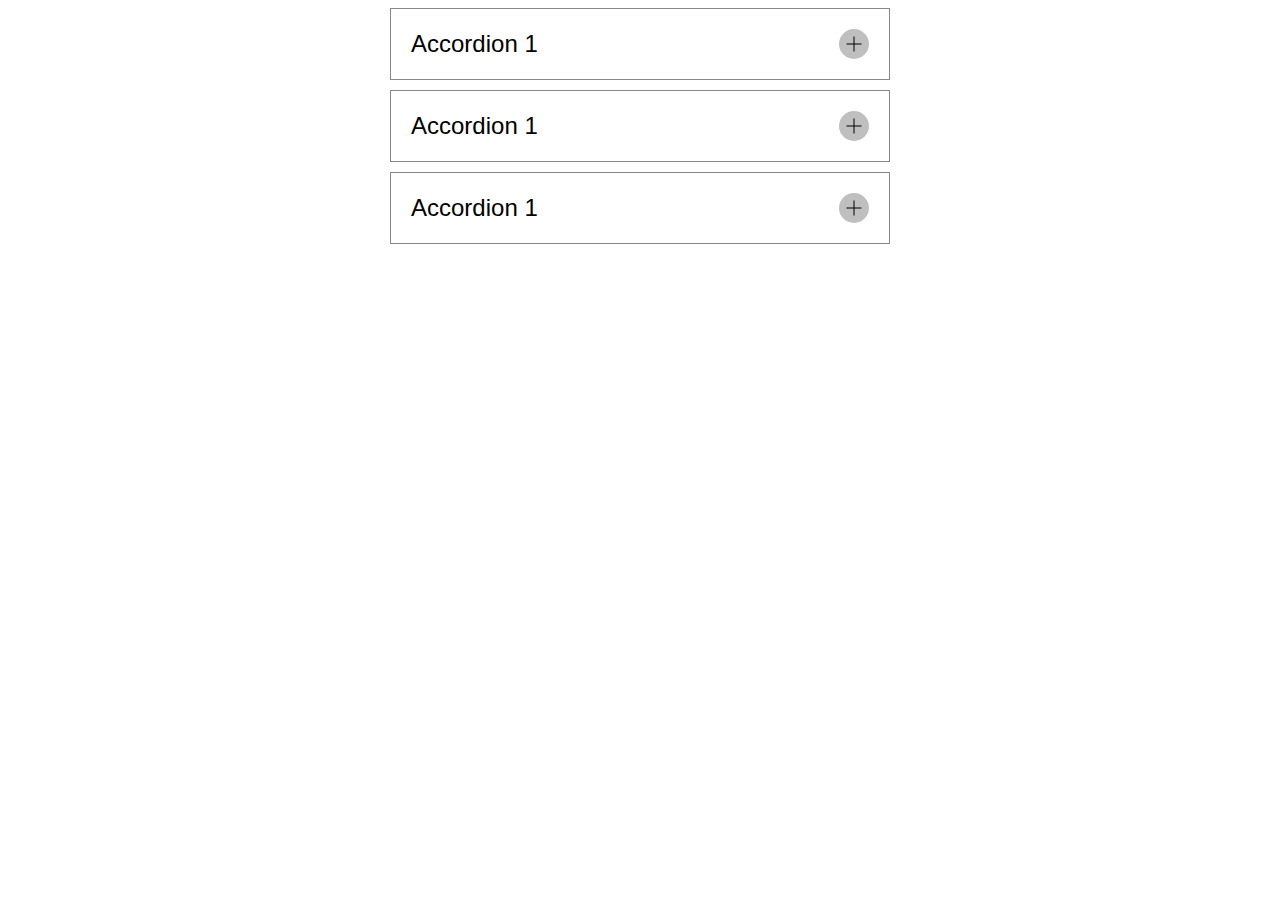
<file: accordion/index.html>
<!DOCTYPE html>
<html lang="en">
  <head>
    <meta charset="UTF-8" />
    <meta name="viewport" content="width=device-width, initial-scale=1.0" />
    <title>Document</title>
    <link rel="stylesheet" href="style.css" />
  </head>
  <body>
    <div class="ex ex-2">
      <div class="accordion-list">
        <li class="accordion">
          <button class="accordion-control" aria-expanded="false">
            <span class="accordion-title">Accordion 1</span>
            <span class="accordion-icon"></span>
          </button>
          <div class="accordion-content" aria-hidden="true">
            Lorem ipsum dolor sit amet, consectetur adipisicing elit. Totam sed
            veniam velit voluptates alias id omnis, cupiditate nam doloremque
            praesentium!
          </div>
        </li>
        <li class="accordion">
          <button class="accordion-control" aria-expanded="false">
            <span class="accordion-title">Accordion 1</span>
            <span class="accordion-icon"></span>
          </button>
          <div class="accordion-content" aria-hidden="true">
            Lorem ipsum dolor sit amet, consectetur adipisicing elit. Totam sed
            veniam velit voluptates alias id omnis, cupiditate nam doloremque
            praesentium!
          </div>
        </li>
        <li class="accordion">
          <button class="accordion-control" aria-expanded="false">
            <span class="accordion-title">Accordion 1</span>
            <span class="accordion-icon"></span>
          </button>
          <div class="accordion-content" aria-hidden="true">
            Lorem ipsum dolor sit amet, consectetur adipisicing elit. Totam sed
            veniam velit voluptates alias id omnis, cupiditate nam doloremque
            praesentium!
          </div>
        </li>
      </div>
    </div>

    <script src="main.js"></script>
  </body>
</html>
</file>
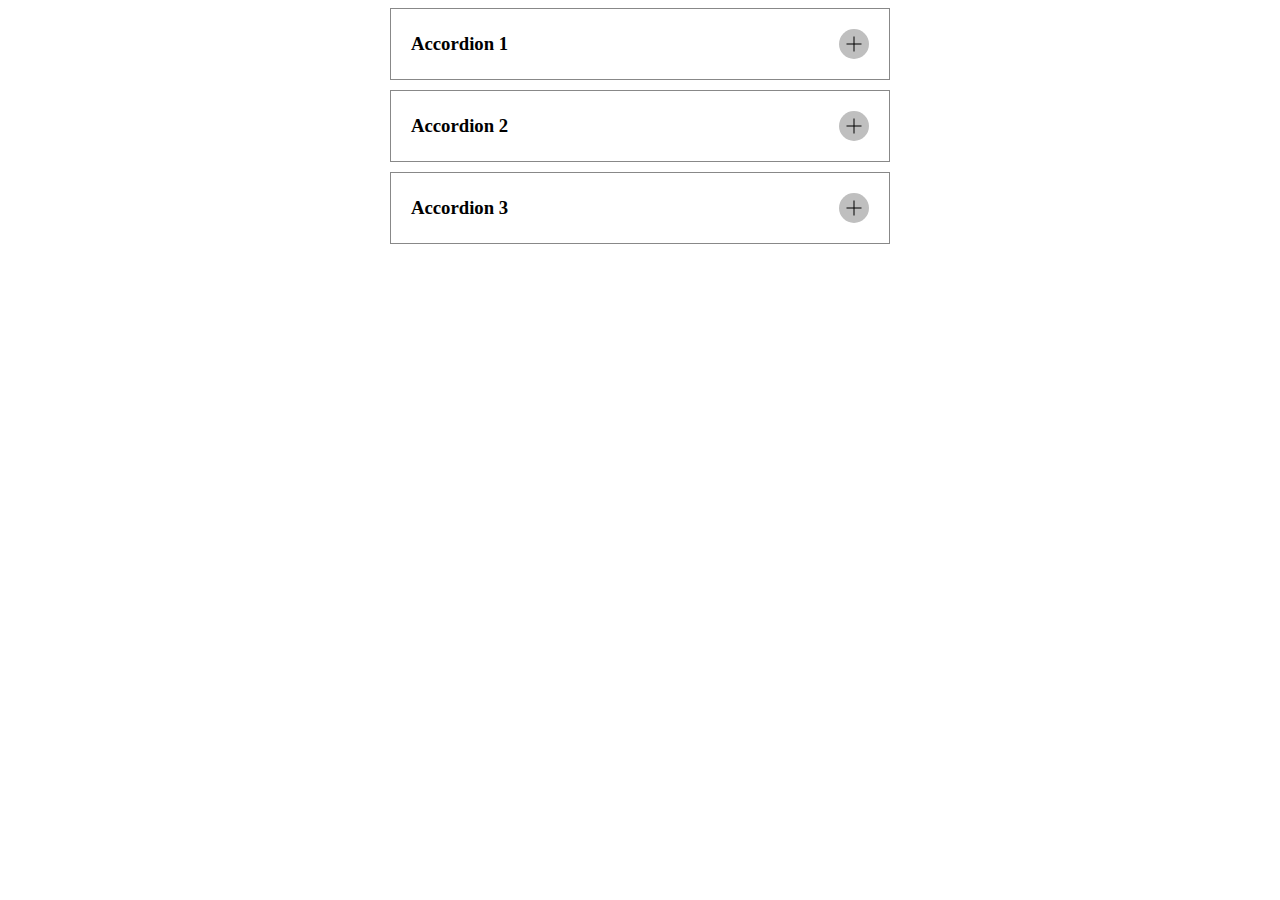
<file: accordionDetails/index.html>
<!DOCTYPE html>
<html lang="ru">
  <head>
    <meta charset="UTF-8" />
    <meta name="viewport" content="width=device-width, initial-scale=1.0" />
    <title>Document</title>
    <link rel="stylesheet" href="style.css" />
  </head>
  <body>
    <div class="ex ex-1">
      <details class="accordion">
        <summary class="accordion-control">
          <h3 class="accordion-title">Accordion 1</h3>
          <span class="accordion-icon"></span>
        </summary>
        <div class="accordion-content">
          Lorem ipsum dolor sit amet, consectetur adipisicing elit. Totam sed
          veniam velit voluptates alias id omnis, cupiditate nam doloremque
          praesentium!
        </div>
      </details>
      <details class="accordion">
        <summary class="accordion-control">
          <h3 class="accordion-title">Accordion 2</h3>
          <span class="accordion-icon"></span>
        </summary>
        <div class="accordion-content">
          Lorem ipsum dolor sit amet, consectetur adipisicing elit. Totam sed
          veniam velit voluptates alias id omnis, cupiditate nam doloremque
          praesentium!
        </div>
      </details>
      <details class="accordion">
        <summary class="accordion-control">
          <h3 class="accordion-title">Accordion 3</h3>
          <span class="accordion-icon"></span>
        </summary>
        <div class="accordion-content">
          Lorem ipsum dolor sit amet, consectetur adipisicing elit. Totam sed
          veniam velit voluptates alias id omnis, cupiditate nam doloremque
          praesentium!
        </div>
      </details>
    </div>
  </body>
</html>
</file>
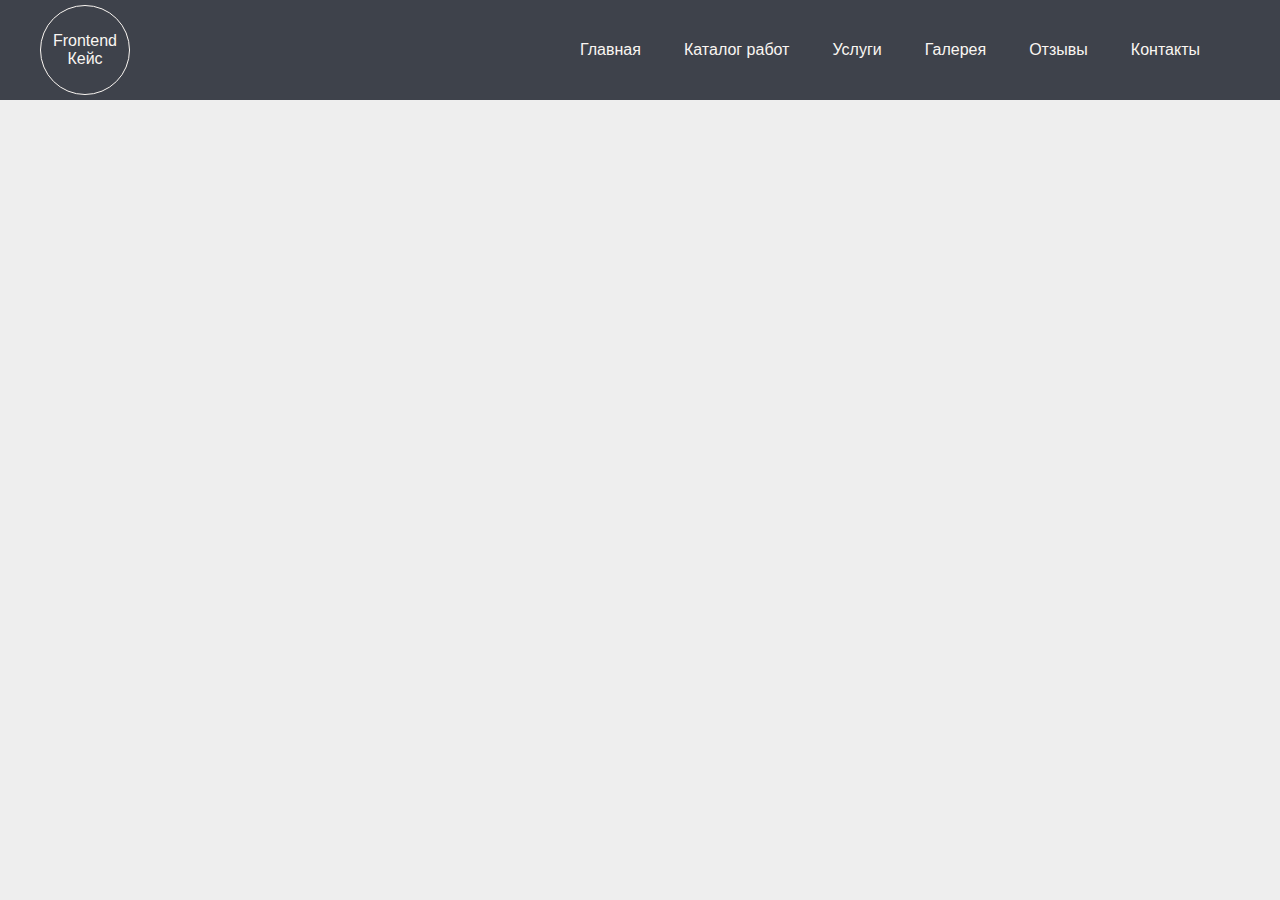
<file: burger menu/index.html>
<!DOCTYPE html>
<html lang="en">
<head>
    <meta charset="UTF-8">
    <meta http-equiv="X-UA-Compatible" content="IE=edge">
    <meta name="viewport" content="width=device-width, initial-scale=1.0">
    <title>Frontend-кейс</title>
    <link rel="stylesheet" href="style.css">
</head>
<body>
    <div class="wrapper">
        <header class="header">
            <!-- Шапка -->
            <div class="logo">
                <span>Frontend</span>
                <span>Кейс</span>
            </div>

            <!-- Меню сайта -->
            <nav class="nav">
                <ul>
                    <li>Главная</li>
                    <li>Каталог работ</li>
                    <li>Услуги</li>
                    <li>Галерея</li>
                    <li>Отзывы</li>
                    <li>Контакты</li>
                </ul>
            </nav>

            <!-- Иконка бургерменю -->
            <div class="burger">
                <span></span>
            </div>
        </header>
    </div>

    <script src="myBugerMenu.js"></script>
</body>
</html>
</file>
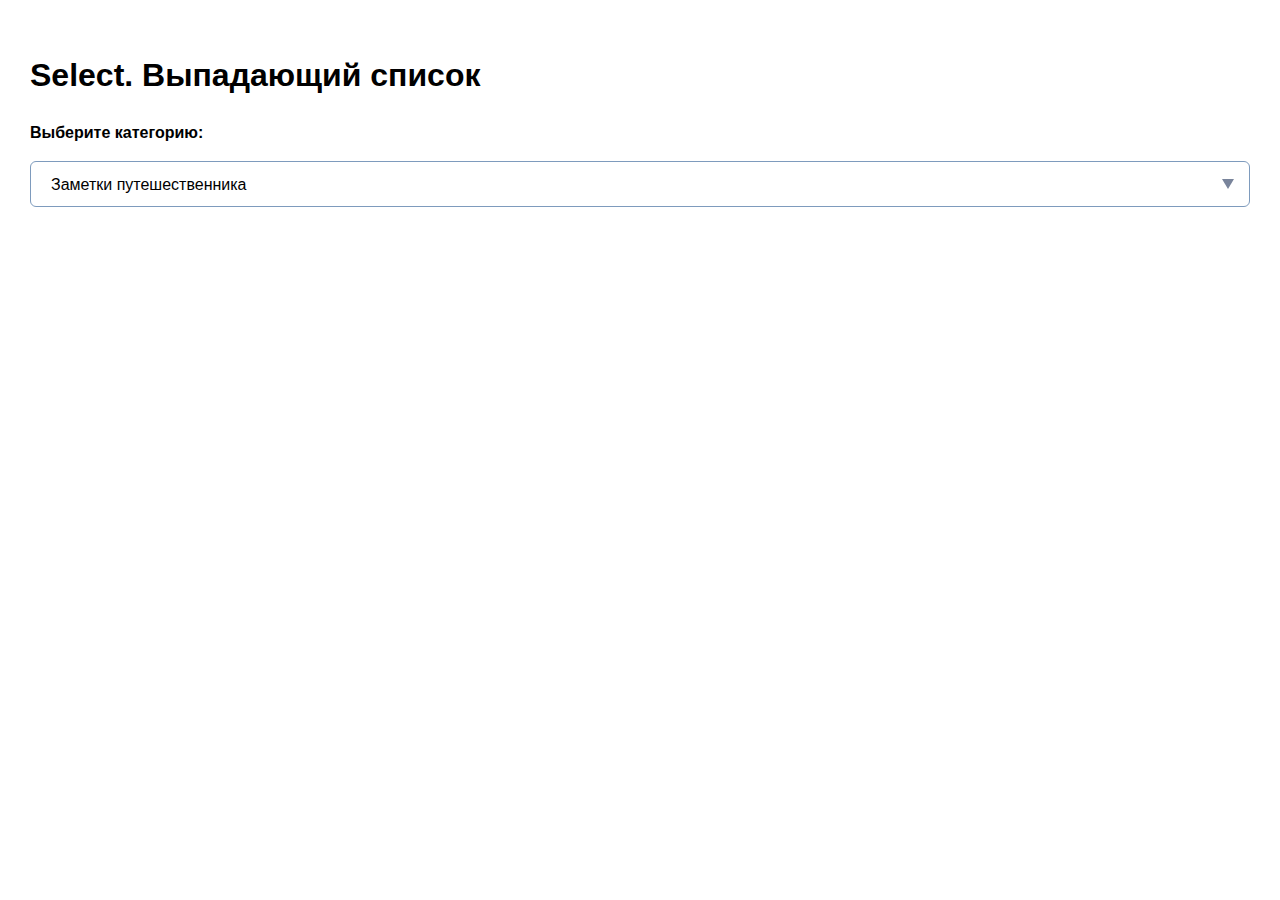
<file: DropDown menu/index.html>
<!DOCTYPE html>
<html lang="en">
	<head>
		<meta charset="UTF-8" />
		<meta name="viewport" content="width=device-width, initial-scale=1.0" />
		<title>Custom dropdown. CSS + JS</title>
		<link rel="stylesheet" href="style.css" />
	</head>
	<body>
        <h1>Select. Выпадающий список</h1>

        <div class="form-group-title">
            Выберите категорию:
        </div>

        <div class="form-group">
            <div class="dropdown">
                <button class="dropdown__button">Заметки путешественника</button>
                <ul class="dropdown__list">
                    <li class="dropdown__list-item" data-value="travel">Заметки путешественника</li>
                    <li class="dropdown__list-item" data-value="lessons">Конспекты по учебе</li>
                    <li class="dropdown__list-item" data-value="photo">Фотоальбом</li>
                    <li class="dropdown__list-item" data-value="sport">Дневник спортсмена</li>
                </ul>
            </div>
        </div>
        <script src="myMenu.js"></script>
	</body>
</html>
</file>
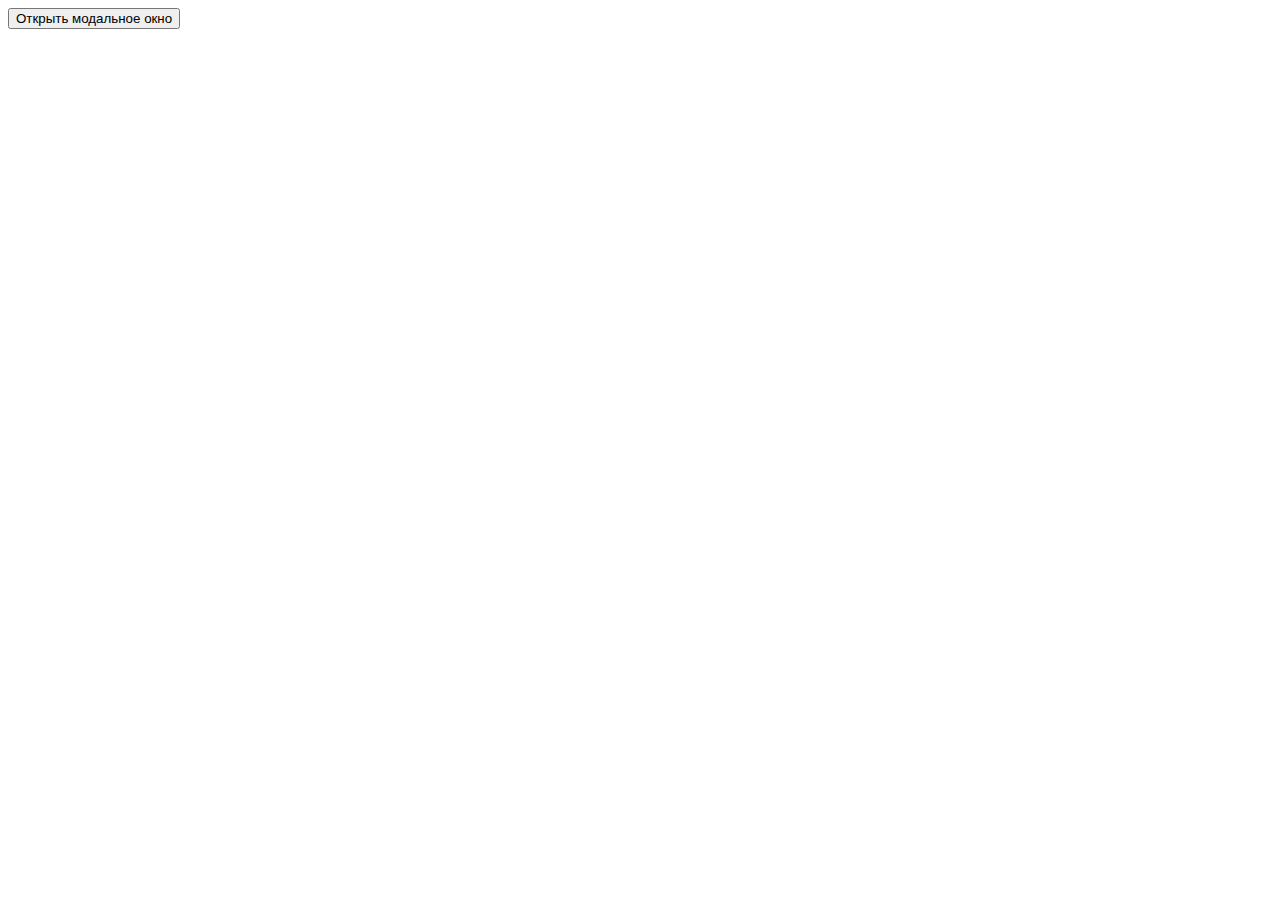
<file: modalWindow/index.html>
<!DOCTYPE html>
<html lang="en">
<head>
    <meta charset="UTF-8">
    <meta name="viewport" content="width=device-width, initial-scale=1.0">
    <title>Document</title>
    <link rel="stylesheet" href="style.css">
</head>
<body>

    <button class="myBtn">Открыть модальное окно</button>
    <div class="modal">
        <div class="modal-content">
            <span class="close">&times;</span>
            <p>Модальное окно!</p>
        </div>
    </div>


    <script src="myModalWindow.js"></script>
</body>
</html>
</file>
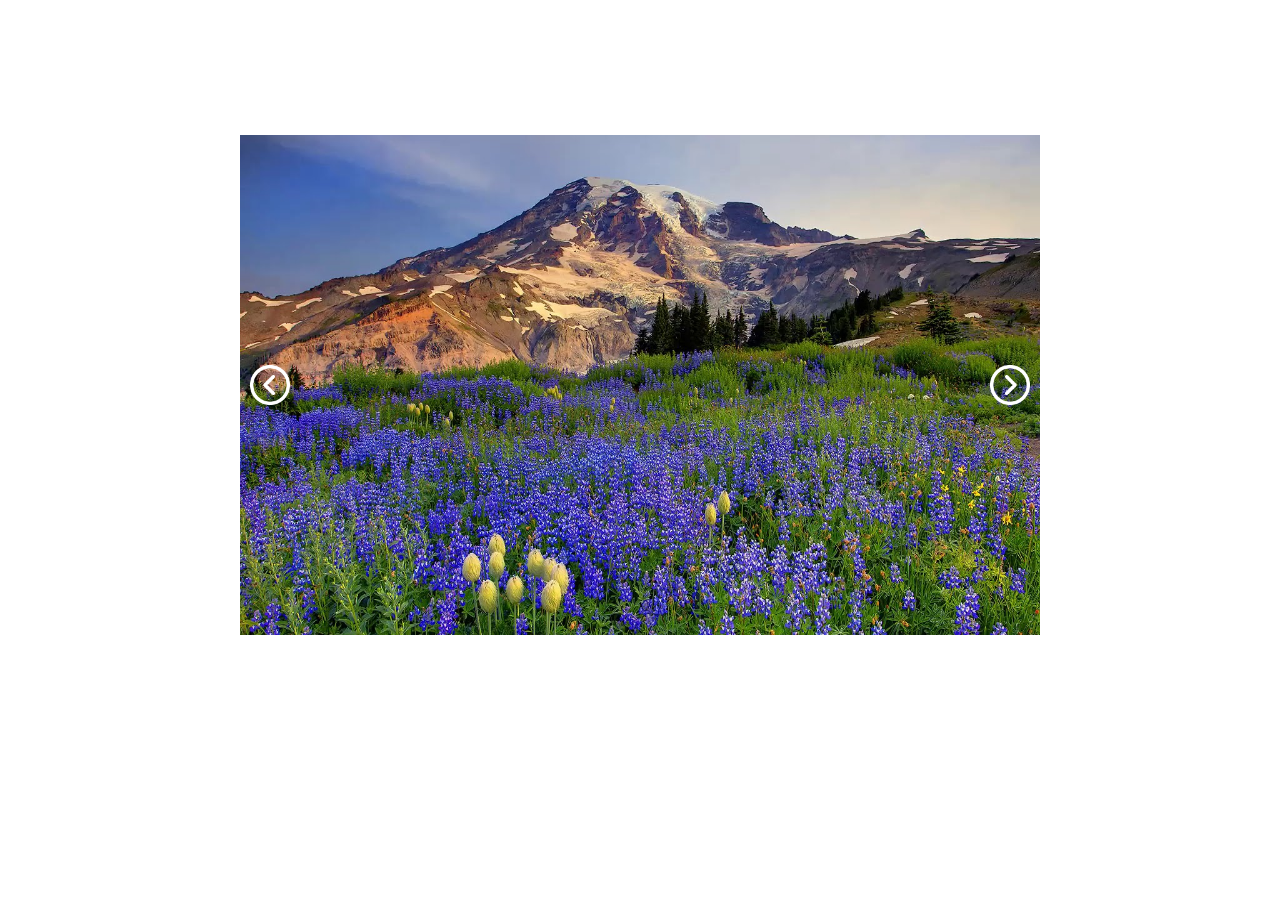
<file: Slider/index.html>
<!DOCTYPE html>
<html lang="en">
  <head>
    <meta charset="UTF-8" />
    <link rel="stylesheet" href="style.css" />
    <title>Slider</title>
  </head>
  <body>
    <div class="slider">
      <img class="slider-img" src="img/1.jpg" />
      <img class="slider-img" src="img/2.jpg" />
      <img class="slider-img" src="img/3.jpg" />

      <div>
        <img
          style="opacity: 1; height: 40px"
          class="prev controls"
          src="img/left.png"
          alt=""
        />
      </div>

      <div>
        <img
          style="opacity: 1; height: 40px"
          class="next controls"
          src="img/right.png"
          alt=""
        />
      </div>
    </div>
    <script src="mySlider.js"></script>
  </body>
</html>
</file>
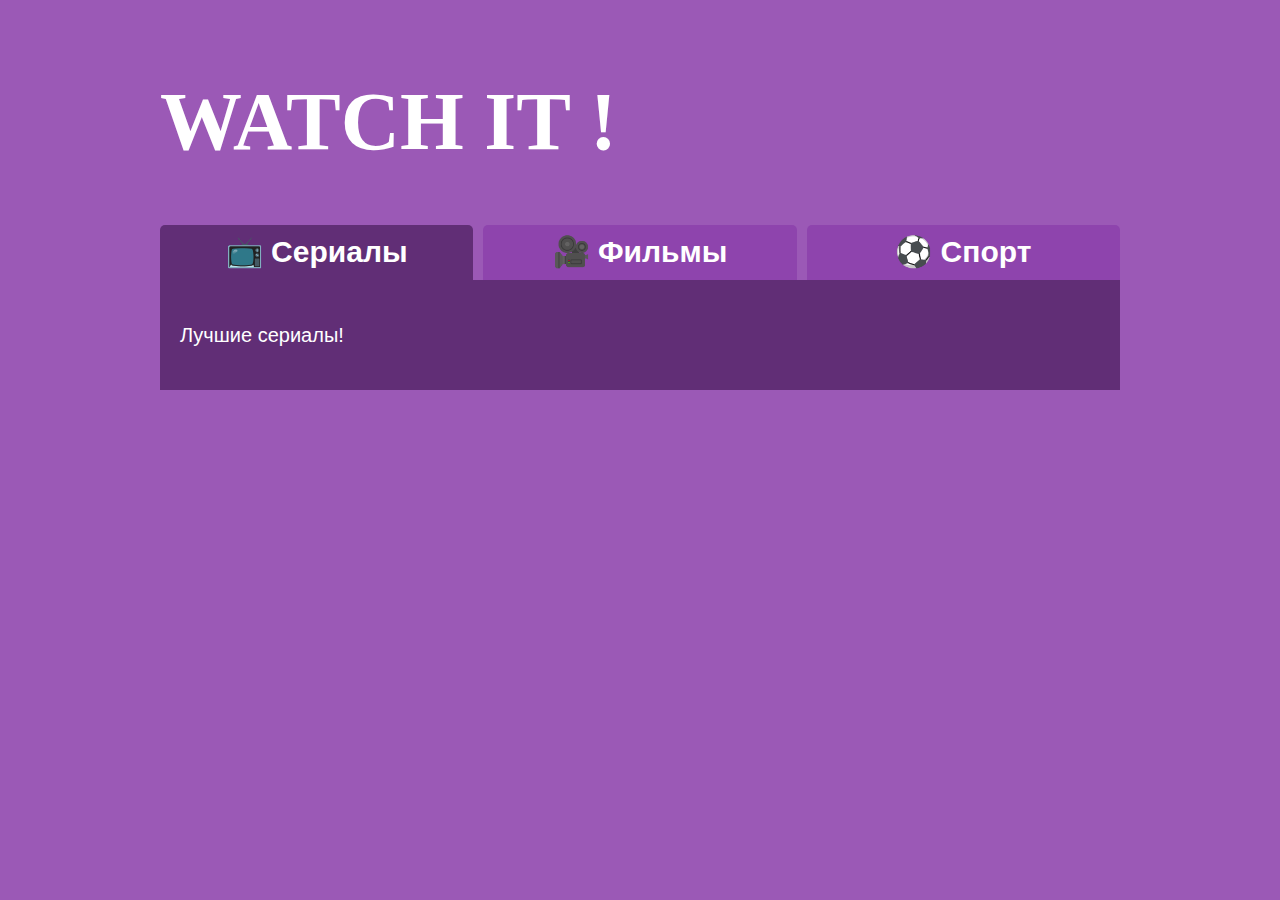
<file: Tabs/index.html>
<!DOCTYPE html>
<html lang="ru">
<head>
    <meta charset="UTF-8">
    <meta name="viewport" content="width=device-width, initial-scale=1.0">
    <title>Document</title>
    <link rel="stylesheet" href="style.css">
</head>
<body>
    <div class="wrapper">
        <h1>WATCH IT !</h1>
    
        <div class="tabs">
          <div role="tablist" aria-label="Streaming Content">
            <button role="tab" aria-selected="true" id="series">
              📺 Сериалы
            </button>
            <button role="tab" aria-selected="false" id="movies">
              🎥 Фильмы
            </button>
            <button role="tab" aria-selected="false" id="sports">
              ⚽ Спорт
            </button>
          </div>
          <div role="tabpanel" aria-labelledby="series">
            <p>Лучшие сериалы!</p>
          </div>
          <div role="tabpanel" aria-labelledby="movies" hidden>
            <p>Все комедии, драмы и боевики</p>
          </div>
          <div role="tabpanel" aria-labelledby="sports" hidden>
            <p>Лучшие спортивные трансляции</p>
          </div>
        </div>
      </div>
      <script src="myTabs.js"></script>
</body>
</html>
</file>
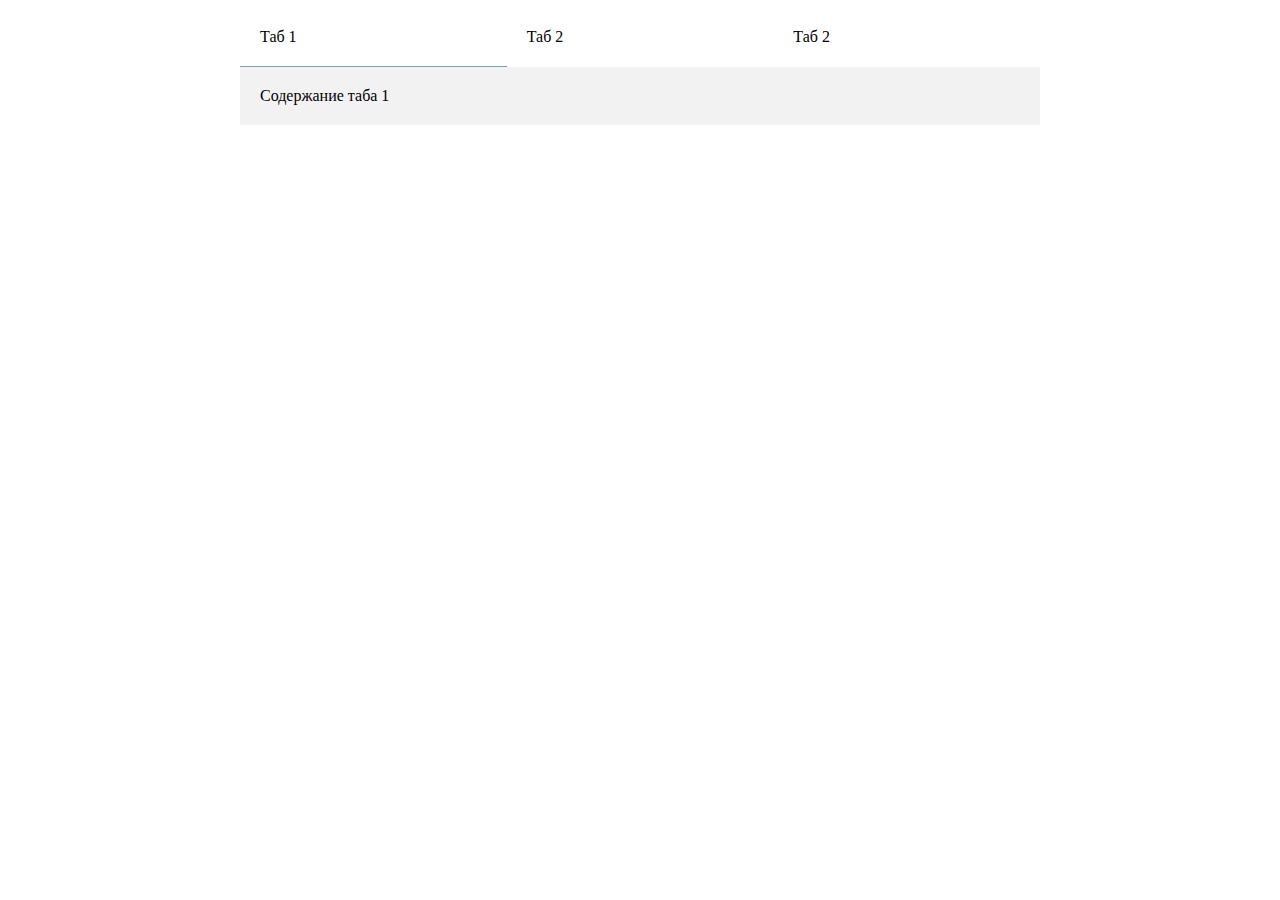
<file: Tabs2/index.html>
<!DOCTYPE html>
<html lang="ru">
<head>
    <meta charset="UTF-8">
    <meta name="viewport" content="width=device-width, initial-scale=1.0">
    <title>Document</title>
    <link rel="stylesheet" href="style.css">
</head>
<body>
    <div class="wrapper">
        <div class="tabs">
            <div class="tabs-nav">
                <div class="tabs-nav-item active" data-tab-name="tab-1">Таб 1</div>
                <div class="tabs-nav-item" data-tab-name="tab-2">Таб 2</div>
                <div class="tabs-nav-item" data-tab-name="tab-3">Таб 2</div>
            </div>
            <div class="tabs-content">
                <div class="tab active tab-1">Содержание таба 1</div>
                <div class="tab tab-2">Содержание таба 2</div>
                <div class="tab tab-3">Содержание таба 3</div>
            </div>
        </div>
    </div>
    <script src="myTabs.js"></script>
</body>
</html>
</file>
<file: accordion/style.css>
.ex{
    width: 500px;
    margin: 0 auto;
}

.accordion{
    margin-bottom: 10px;
    list-style: none;
}

.accordion-control{
    display: flex;
    align-items: center;
    justify-content: space-between;
    list-style: none;
    padding: 20px;
    border: 1px solid #888;
    background: transparent;
    width: 100%;
    font-size: 24px;
}



.accordion-title{
    margin: 0;
}

.accordion-icon{
    position: relative;
    display: inline-block;
    width: 30px;
    height: 30px;
    border-radius: 100%;
    background-color: #bfbfbf;
}

.accordion-icon::before{
    content: "";
    position: absolute;
    left: 50%;
    top: 50%;
    width: 50%;
    height: 1px;
    background: #000;
    transform: translate(-50%, -50%);
}

.accordion-icon::after{
    content: "";
    position: absolute;
    left: 50%;
    top: 50%;
    width: 1px;
    height: 50%;
    background: #000;
    transform: translate(-50%, -50%);
}

.accordion-content{
    padding: 20px;
    border: 1px solid #888;
    border-top: 1px solid transparent;
    display: none;
}

.open .accordion-content{
    display: block;
}

.open .accordion-icon{
    transform: rotate(45deg);
}

.accordion-control{
    cursor: pointer;
}
</file>
<file: accordionDetails/style.css>
.ex{
    width: 500px;
    margin: 0 auto;
}
.accordion{
    margin-bottom: 10px;
}

.accordion-control{
    display: flex;
    align-items: center;
    justify-content: space-between;
    list-style: none;
    padding: 20px;
    border: 1px solid #888;
}

.accordion-control::-webkit-details-marker{
    display: none;
}

.accordion-title{
    margin: 0;
}

.accordion-icon{
    position: relative;
    display: inline-block;
    width: 30px;
    height: 30px;
    border-radius: 100%;
    background-color: #bfbfbf;
}

.accordion-icon::before{
    content: "";
    position: absolute;
    left: 50%;
    top: 50%;
    width: 50%;
    height: 1px;
    background: #000;
    transform: translate(-50%, -50%);
}

.accordion-icon::after{
    content: "";
    position: absolute;
    left: 50%;
    top: 50%;
    width: 1px;
    height: 50%;
    background: #000;
    transform: translate(-50%, -50%);
}

.accordion-content{
    padding: 20px;
    border: 1px solid #888;
    border-top: 1px solid transparent;
}

.accordion[open] .accordion-icon{
    transform: rotate(45deg);
}
</file>
<file: burger menu/style.css>
html, body {
    height: 100%;
    width: 100%;
}

body {
    display: flex;
    flex-direction: column;
    font-family: Arial, "Helvetica Neue", Helvetica, sans-serif;
    background-color: #eee;
}

*{
    padding: 0;
    margin: 0;
    box-sizing: border-box;
}

.wrapper{
    flex-grow: 1;
}

.open{
    display: flex !important;
}

.header{
    display: flex;
    align-items: center;
    justify-content: space-between;
    min-height: 100px;
    background-color: #3E424B;
    color: #FAF6F2;
    padding: 0 40px;
}

.logo{
    display: flex;
    justify-content: center;
    flex-direction: column;
    align-items: center;
    border-radius: 50%;
    border: 1px solid #FAF6F2;
    width: 90px;
    height: 90px;
}

.nav{
    display: flex;
    width: 700px;
    padding: 0 40px;
}

.nav ul{
    width: 100%;
    list-style: none;
    display: flex;
    justify-content: space-between;
}

.burger{
    display: none;
    position: relative;
    z-index: 50;
    align-items: center;
    justify-content: flex-end;
    width: 30px;
    height: 18px;
}

.burger span{
    height: 2px;
    width: 100%;
    transform: scale(1);
    background-color: #FAF6F2;
}

.burger::before, .burger::after{
    content: '';
    position: absolute;
    height: 2px;
    width: 100%;
    background-color: #FAF6F2;
    transition: all 0.3s ease 0s;
}

.burger::before { top: 0 }

.burger::after { bottom: 0 }


/* Добавляем класс active для анимации иконки бургера */
.burger.active span { transform: scale(0) }

.burger.active::before{
    top: 50%;
    transform: rotate(-45deg) translate(0, -50%);
}

.burger.active::after{
    bottom: 50%;
    transform: rotate(45deg) translate(0, 50%);
}


/* При разрешении экрана 900px и ниже, выводим на экран иконку бургера */
@media (max-width: 900px) {

    .burger { display: flex }

    .nav{
        display: none;
        position: fixed;
        height: 100%;
        width: 100%;
        top: 0; left: 0;
        z-index: 1;
        overflow-y: auto;
        padding: 50px 40px;
        background-color: black;
        animation: burgerAnimation 0.4s;
    }

    .nav ul{
        flex-direction: column;
        row-gap: 10px;
    }
}

@keyframes burgerAnimation {
    from {opacity: 0}
    to {opacity: 1}
}
</file>
<file: DropDown menu/style.css>
* {
	box-sizing: border-box;
}

body {
	margin: 0;
	padding: 30px;
	font-family: sans-serif;
	line-height: 1.5;
}

.form-group-title {
	font-style: 22px;
	font-weight: 700;
	margin-top: 1em;
	margin-bottom: 1em;
}

.form-group + .form-group {
	margin-top: 10px;
}

label {
	cursor: pointer;
}

/* *******************
Select
******************* */

.select {
	/* Растягиваем блок на 100% родительского блока, для правильного размещения кастомной стрелочки */
	width: 100%;

	/* Убираем браузерную стрелку */
	-moz-appearance: none;
	-webkit-appearance: none;
	appearance: none;

	/* Задаем свой фон и рамку */
	border: 1px solid #7E9BBD;
	border-radius: 6px;
	background-color: #fff;

	/* Отступы от рамки к тексту */
	padding: 10px 35px 10px 15px;

	/* Убираем баузерную обводку*/
	outline: none;

	cursor: pointer;
}

/* Убираем стрелочку в IE 10 и 11 */
.select::-ms-expand {
	display: none;
}

/* По клику - убираем обводку и добавляем свою*/
.select:focus {
	outline: none;
	box-shadow: 0px 0px 0px 1px #38577a, 0px 0px 10px #7e9bbd;
}

/* Делаем .select-wrapper родительским элементом для позиционирования "стрелочки" */
.select-wrapper {
	position: relative;
}

/* Рисуем стрелочку */
.select-wrapper::before {
	content: "";

	position: absolute;
	top: 50%;
	right: 15px;
	transform: translateY(-50%);

	display: block;

	/* Рисуем треугольник */
	width: 0;
	height: 0;
	border-style: solid;
	border-width: 10.4px 6px 0 6px;
	border-color: #7e9bbd transparent transparent transparent;

	/* Снимаем клик с треугольника */
	pointer-events: none;
}

/* *******************
Select c dropdown на JS
******************* */

.dropdown {
	position: relative;
}

.dropdown__button {
	position: relative;
	display: block;
	width: 100%;
	text-align: left;

	background: #FFFFFF;
	border: 1px solid #7E9BBD;
	border-radius: 6px;
	height: 46px;

	padding-top: 13px;
	padding-bottom: 13px;
	padding-left: 20px;
	padding-right: 35px;

	font-weight: 500;
	font-size: 16px;
	line-height: 20px;

	cursor: pointer;
}

.dropdown__button:focus, .dropdown__button--active {
	outline: none;
	box-shadow: 0px 0px 0px 4px rgba(176, 198, 225, 0.6);
}

.dropdown__button::after {
	content: "";
	position: absolute;
	top: 50%;
	right: 15px;
	transform: translateY(-50%);

	/* Рисуем треугольник */
    width: 0;
    height: 0;
    border-width: 10.4px 6px 0 6px;
    border-color: #79849B transparent transparent transparent;
	border-style: solid;

	/* Снимаем клик с треугольника */
	pointer-events: none;
}


.dropdown__list {
	display: none;

	position: absolute;
	left: 0;
	top: 52px;

	margin: 0;
	padding: 0;
	list-style-type: none;

	background: #FFFFFF;
	box-shadow: 0px 4px 8px rgba(176, 198, 225, 0.6);
	overflow: hidden;

	border-radius: 6px;
	width: 100%;

	z-index: 1;
}

.dropdown__list--visible {
	display: block;
}

.dropdown__list-item {
	margin: 0;
	padding: 0;
	border: 1px solid #7E9BBD;
	border-bottom: 0px;
	padding: 13px 20px;
	cursor: pointer;
}

.dropdown__list-item:first-child {
	border-radius: 6px 6px 0 0;
}

.dropdown__list-item:last-child {
	border-radius: 0 0 6px 6px;
	border-bottom: 1px solid #7E9BBD;
}

.dropdown__list-item:hover {
	background: rgba(176, 198, 225, 0.26);
}

.dropdown__input-hidden {
	display: none;
}
</file>
<file: modalWindow/style.css>
.modal{
    display: none;
    position: fixed;
    z-index: 1;
    left: 0;
    top: 0;
    width: 100%;
    height: 100%;
    overflow: auto;
    background-color: rgba(0, 0, 0, 0.8);
}

.modal-content{
    background-color: #fefefe;
    margin: 15% auto;
    padding: 20px;
    border: 1px solid #888;
    width: 80%;
}

.close{
    color: #aaa;
    float: right;
    font-size: 28px;
    font-weight: bold;
    cursor: pointer;
}
</file>
<file: Slider/style.css>
.slider {
    margin: 15vh auto;
    width: 800px;
    height: 500px;
    position: relative;
    overflow: hidden;
}

.slider-img {
    width: 100%;
    height: 100%;
    position: absolute;
    top: 0;
    left: 0;
    opacity: 0;
    transition: opacity 0.5s ease;
}

.slider-img.active {
    opacity: 1;
}

.slider img {
    position: absolute;
    top: 50%;
    transform: translateY(-50%);
    z-index: 1;
}

.slider .prev {
    left: 10px;
}

.slider .next {
    right: 10px;
}

.controls{
    cursor: pointer;
}
</file>
<file: Tabs2/style.css>
.wrapper {
    margin: 0 auto;
    width: 800px;
}
.tabs-nav {
    display: flex;
    justify-content: space-between;
}
.tabs-nav-item {
    padding: 20px;
    border-bottom: 1px solid transparent;
    flex: 1;
    cursor: pointer;
}
.tabs-nav-item.active{
    border-color: #73a5b0;
}

.tab{
    display: none;
    padding: 20px;
    background-color: #f2f2f2;
}
.tab.active{
    display: block;
}
</file>
<file: Tabs/style.css>
/* normalize.css v8.0.1 | MIT License | github.com/necolas/normalize.css */button,hr,input{overflow:visible}progress,sub,sup{vertical-align:baseline}[type=checkbox],[type=radio],legend{box-sizing:border-box;padding:0}html{line-height:1.15;-webkit-text-size-adjust:100%}body{margin:0}details,main{display:block}h1{font-size:2em;margin:.67em 0}hr{box-sizing:content-box;height:0}code,kbd,pre,samp{font-family:monospace,monospace;font-size:1em}a{background-color:transparent}abbr[title]{border-bottom:none;text-decoration:underline;text-decoration:underline dotted}b,strong{font-weight:bolder}small{font-size:80%}sub,sup{font-size:75%;line-height:0;position:relative}sub{bottom:-.25em}sup{top:-.5em}img{border-style:none}button,input,optgroup,select,textarea{font-family:inherit;font-size:100%;line-height:1.15;margin:0}button,select{text-transform:none}[type=button],[type=reset],[type=submit],button{-webkit-appearance:button}[type=button]::-moz-focus-inner,[type=reset]::-moz-focus-inner,[type=submit]::-moz-focus-inner,button::-moz-focus-inner{border-style:none;padding:0}[type=button]:-moz-focusring,[type=reset]:-moz-focusring,[type=submit]:-moz-focusring,button:-moz-focusring{outline:ButtonText dotted 1px}fieldset{padding:.35em .75em .625em}legend{color:inherit;display:table;max-width:100%;white-space:normal}textarea{overflow:auto}[type=number]::-webkit-inner-spin-button,[type=number]::-webkit-outer-spin-button{height:auto}[type=search]{-webkit-appearance:textfield;outline-offset:-2px}[type=search]::-webkit-search-decoration{-webkit-appearance:none}::-webkit-file-upload-button{-webkit-appearance:button;font:inherit}summary{display:list-item}[hidden],template{display:none}


/* Variables */
html {
    --pink-bg: #9b59b6;
    --pink-tab: #8e44ad;
    --pink-tab-active: #612e76;
    font-size: 62.5%;
    font-family: 'Open Sans', sans-serif;
    box-sizing: border-box;
  }
  
  *, *:before, *:after {
    box-sizing: inherit;
  }
  
  body {
    font-size: 2rem;
    line-height: 1.5;
    background: var(--pink-bg);
  }
  
  h1 {
    font-size: 82px;
    margin: 0 0 42px;
    font-family: Poppins;
    font-weight: 900;
    color: #fff;
  }
    
  .wrapper {
    max-width: 1000px;
    margin: 4rem auto;
    padding: 2rem;
    background: var(--pink-bg);
  }
  
  /* Tabs */
  
  .tabs {
    display: grid;
  }
  
  [role="tablist"] {
    display: grid;
    grid-template-columns: repeat(auto-fit, minmax(200px, 1fr));
    grid-gap: 10px;
  }
  
  [role="tabpanel"] {
    background: var(--pink-tab-active);
    padding: 2rem;
    color: white;
  }
  
  button {
    padding: 1rem;
    font-weight: 600;
    font-size: 3rem;
    background: var(--pink-tab);
    border: 0;
    color: white;
    border-radius: 5px 5px 0 0; 
    cursor: pointer;
  }
  
  button[aria-selected="true"] {
    background: var(--pink-tab-active);
  }
  
  button:focus {
    outline: 0;
  }
</file>
